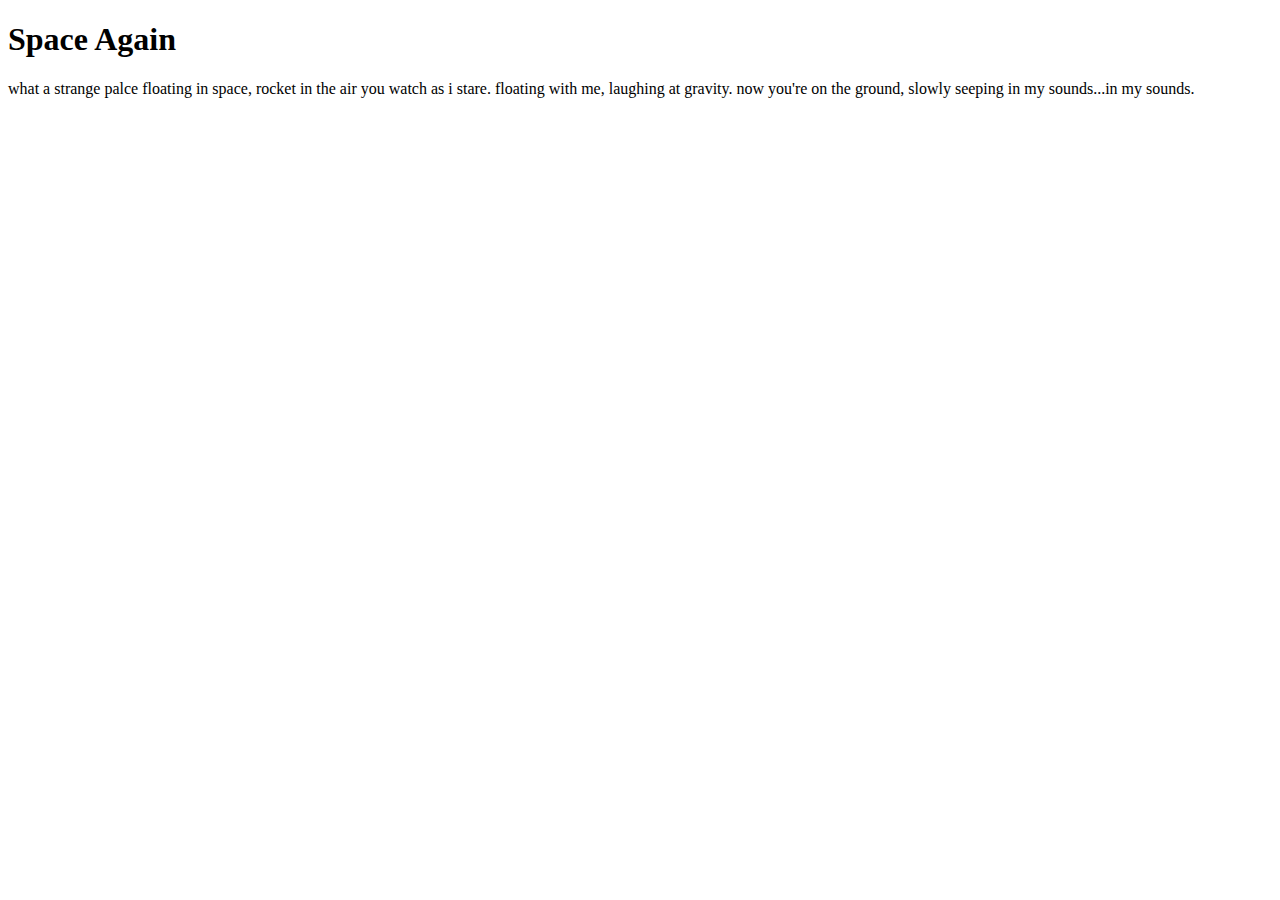
<file: thatsonginmyhead.html>
<!DOCTYPE html>
<html>
<head>
<title> About </title>
</head>
<body>

<h1>Space Again</h1>
<p>what a strange palce floating in space, rocket in the air you watch as i stare.
  floating with me, laughing at gravity. 
  now you're on the ground, slowly seeping in my sounds...in my sounds.</p>

</body>
</html>
</file>
